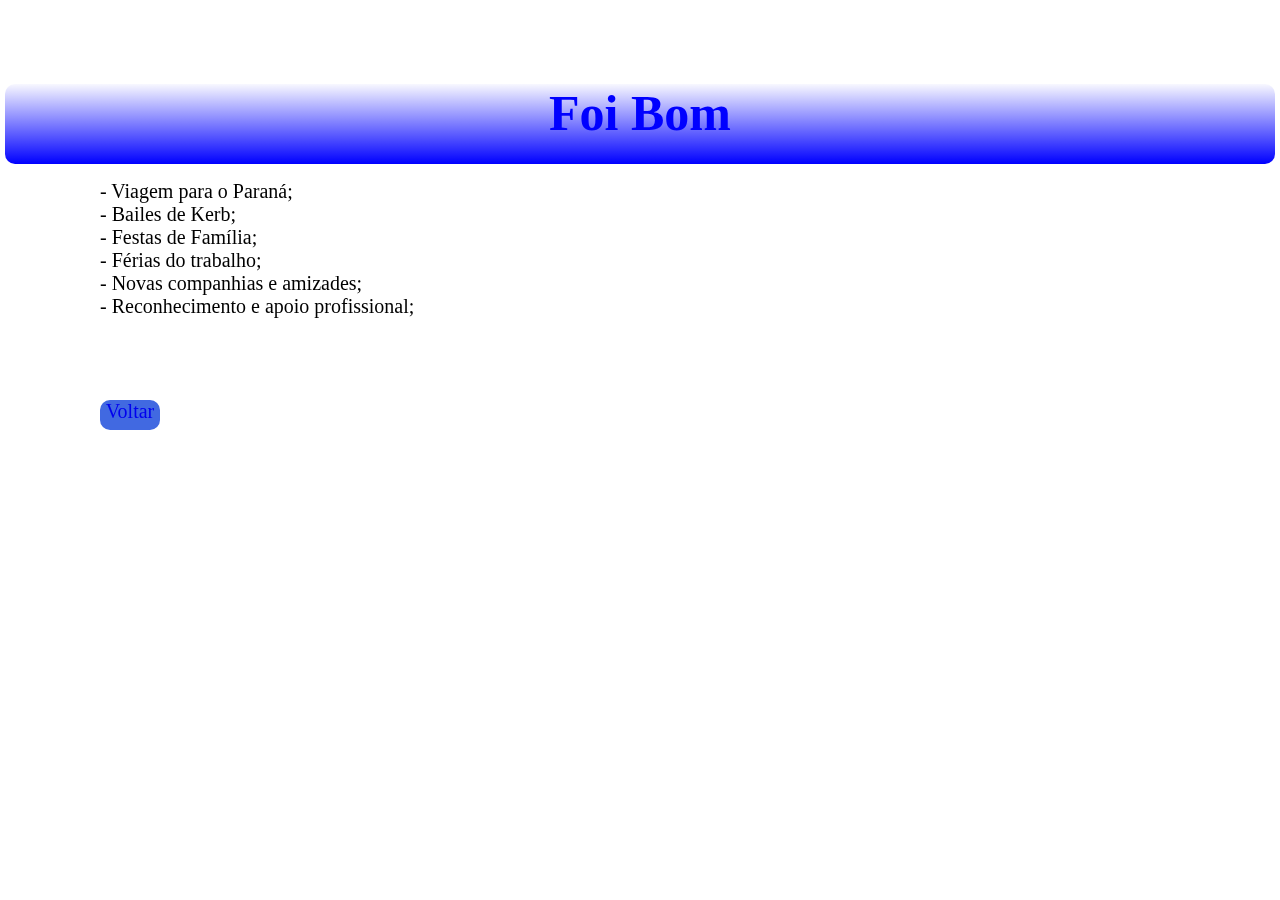
<file: foibom.html>
<!DOCTYPE html>
<html>
<head>
	<title>Foi Bom</title>
	<link rel="stylesheet" type="text/css" href="css.css">
</head>
<body>

	<h1>Foi Bom</h1>
	<div class="foibom">
	- Viagem para o Paraná;<br>
	- Bailes de Kerb;<br>
	- Festas de Família;<br>
	- Férias do trabalho;<br>
	- Novas companhias e amizades;<br>
	- Reconhecimento e apoio profissional;

	</div>
	<a class="voltar" href="index.html">Voltar</a>

	


</body>
</html>
</file>
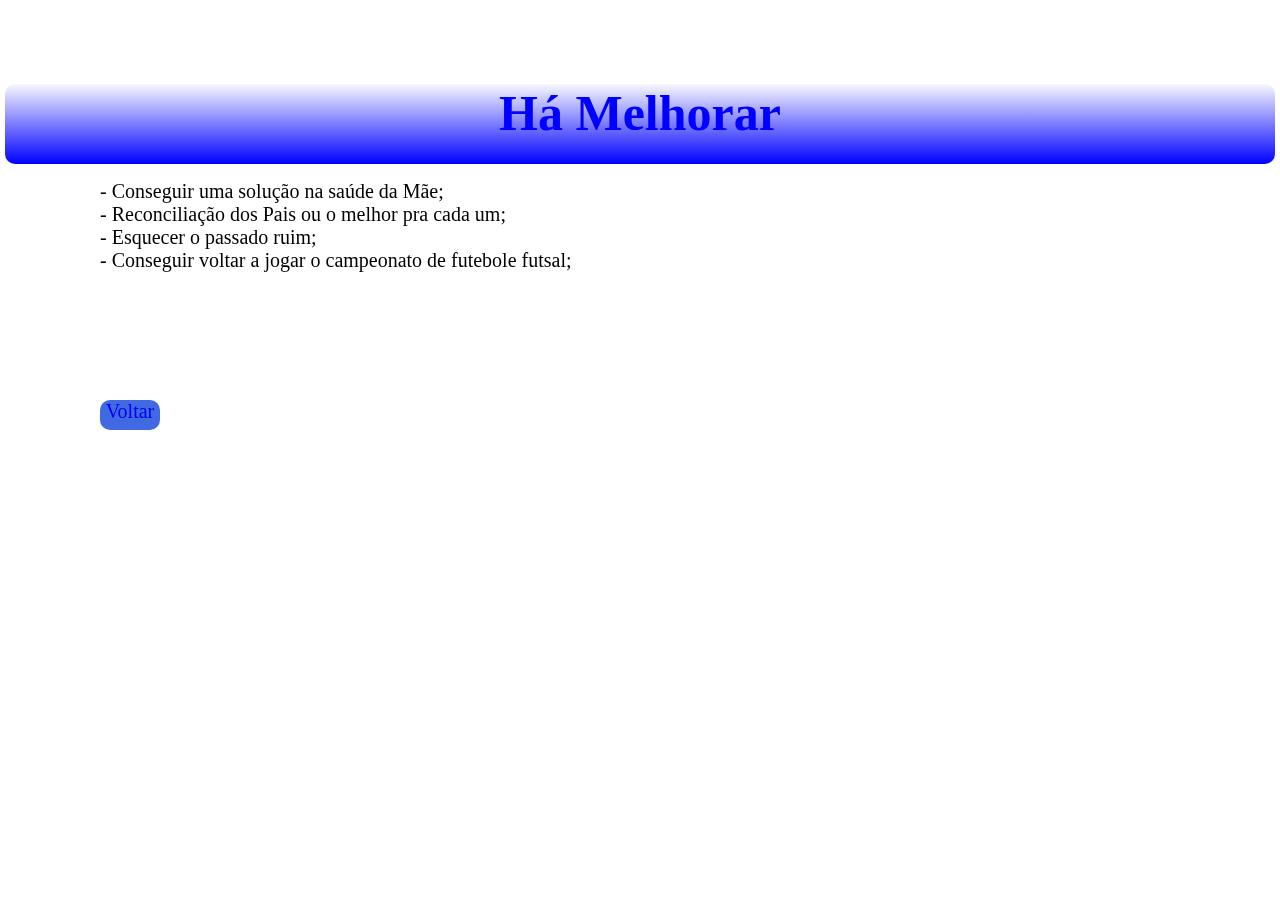
<file: hamelhorar.html>
<!DOCTYPE html>
<html>
<head>
	<title>Há Melhorar</title>
	<link rel="stylesheet" type="text/css" href="css.css">
</head>
<body>

	<h1>Há Melhorar</h1>
	<div class="hamelhorar">
		- Conseguir uma solução na saúde da Mãe;<br>
		- Reconciliação dos Pais ou o melhor pra cada um;<br>
		- Esquecer o passado ruim;<br>
		- Conseguir voltar a jogar o campeonato de futebole futsal; 

		
	</div>

	<a class="voltar" href="index.html">Voltar</a>

</body>
</html>
</file>
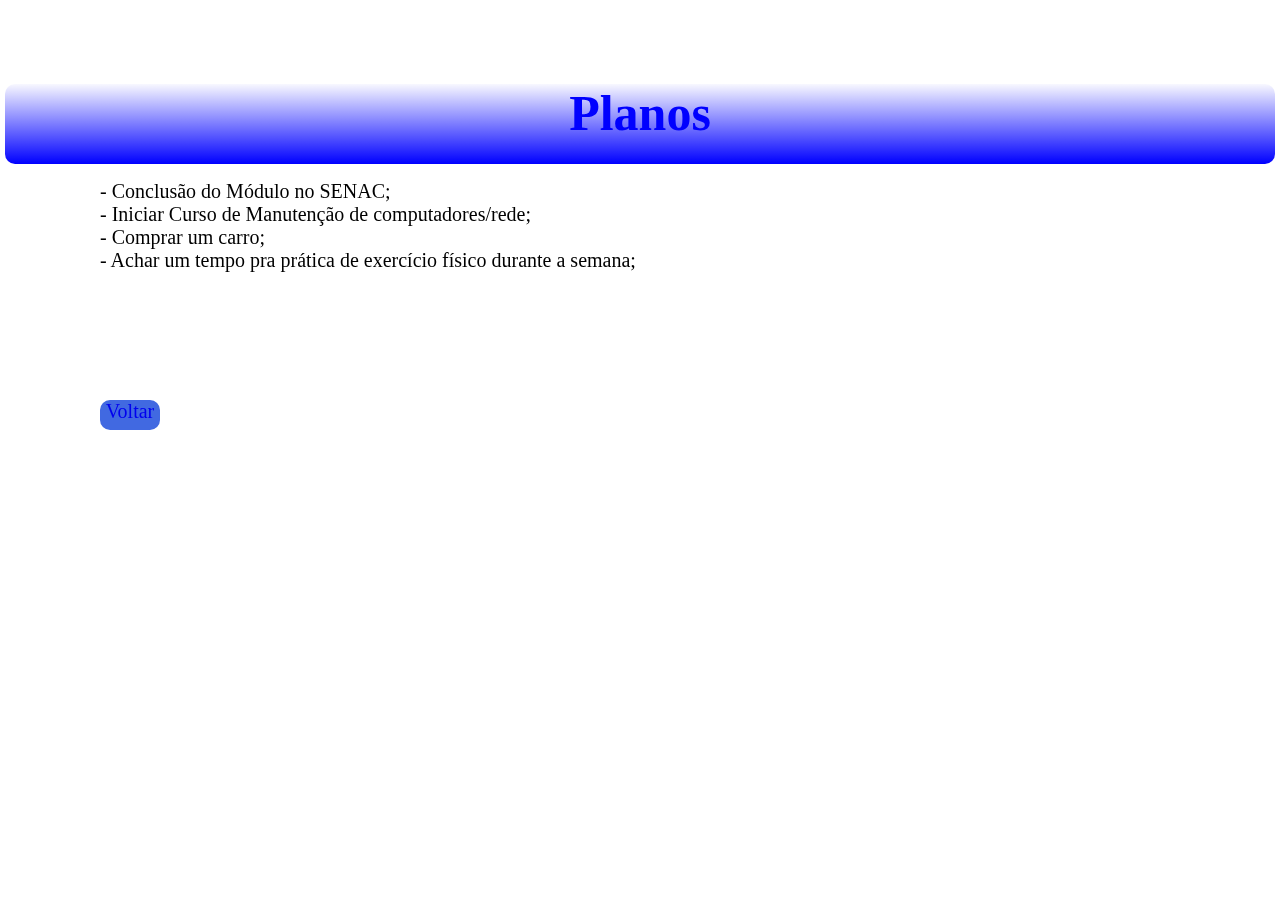
<file: planos.html>
<!DOCTYPE html>
<html>
<head>
	<title>Planos</title>
	<link rel="stylesheet" type="text/css" href="css.css">
</head>
<body>

	<h1>Planos</h1>
	<div class="planos">
		
		- Conclusão do Módulo no SENAC;<br>
		- Iniciar Curso de Manutenção de computadores/rede;<br>
		- Comprar um carro;<br>
		- Achar um tempo pra prática de exercício físico durante a semana;<br>
		

	</div>	
		<a class="voltar" href="index.html"> Voltar</a>
	
	
	

</body>
</html>
</file>
<file: css.css>
body{
	margin: 0px;
}

.cabecalho {
height:100px;
background-color: blue;
color: #fff;
font-size: 20px;

}

.publicacao{
	width: 1000px; 
	margin:auto;

}

.perfil{
	float: left;
	line-height: 50px;
	font-size: 40px;
	font-style:italic; 
	}

.menu{
	float: right;

}
li{
	float: right;
	padding-right:30px;
	color: #fff;
	list-style: none;
	font-size: 25px;


}

li:hover{
	color:#347aba;
}

.banner{
	width: 1680px;
	margin: auto;
	
}



.banner img{
	position: fixed;
	width: 100%;
	height: 100%;
}

.mensagem{ 
	text-align: center;
	position: fixed;
	font-size: 70px;
	color: #fff;
	top: 270px;
	right: 30px;
}




.foibom{
	text-align: left;
	position: fixed;
	font-size: 20px;
	top: 180px;
	left: 100px;


}


h1{
	text-align: center;
	position: fixed;
	font-size: 50px;
	color:blue;
	top: 50px;
	left: 5px;
	height: 80px;
	background: linear-gradient(-180deg,#F8F8FF,blue);
	width: 1270px;
	border-radius: 10px;
}

.hamelhorar{
	text-align: left;
	position: fixed;
	font-size: 20px;
	top: 180px;
	left: 100px;

}

.planos{
	text-align: left;
	position: fixed;
	font-size: 20px;
	top: 180px;
	left: 100px;
	

}

.voltar{
	position: fixed;
	top: 400px;
	float: right;
	left: 100px;
	height: 30px;
	width: 60px;
	border-radius: 10px;
	background-color: #4169E1;
	text-decoration:none;
	font-size: 20px;
	text-align: center;

}














@media only screen and (max-width: 300px) {
	.cabecalho {
height:50px;
background-color: #000;
color: #fff;
font-size: 20px;

}
</file>
